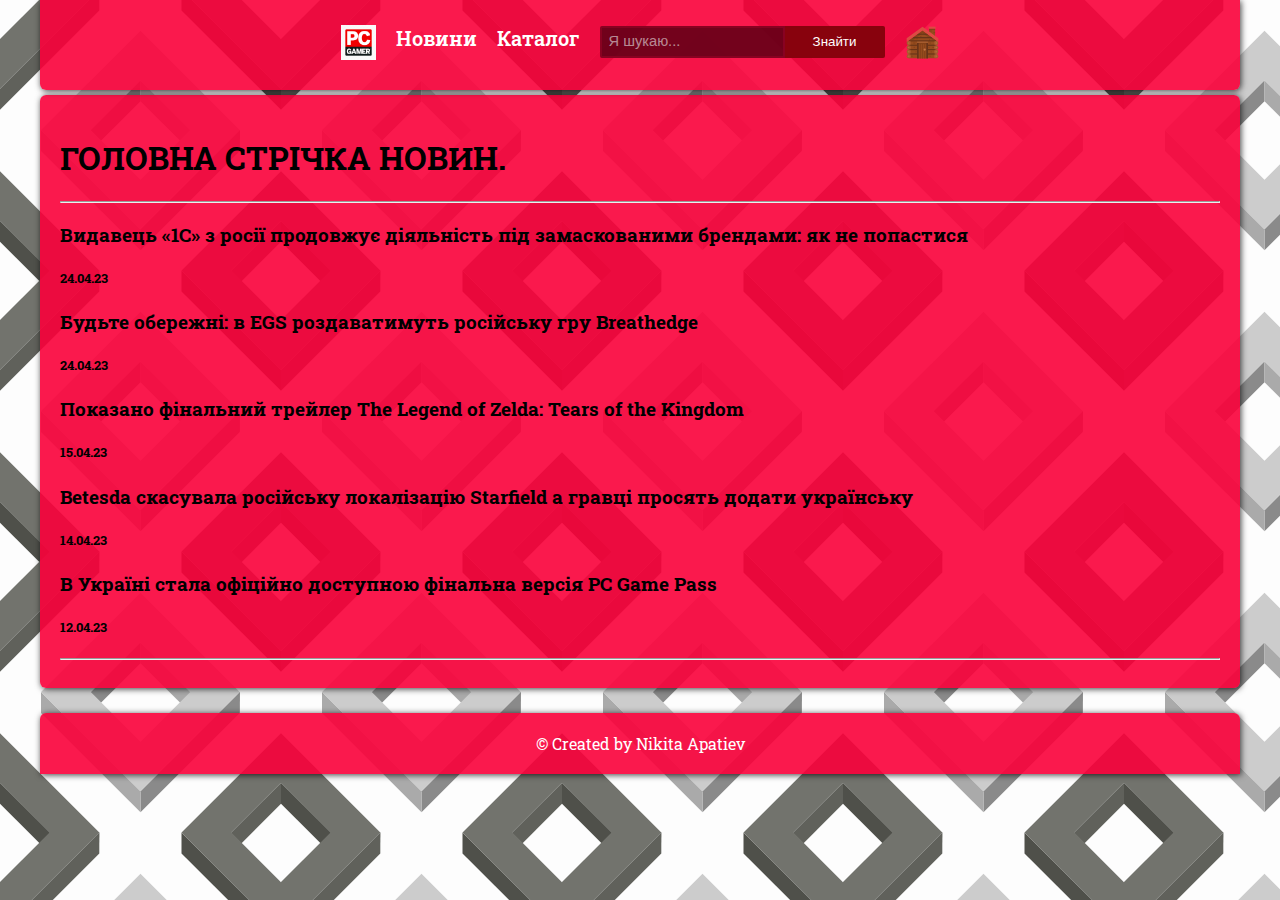
<file: news.html>
<!DOCTYPE html>
<html>
  <head>
    <meta charset="UTF-8">
    <title>Інтернет-магазин «PC-GAMER»</title>
    <link rel="preconnect" href="https://fonts.googleapis.com">
    <link rel="preconnect" href="https://fonts.gstatic.com" crossorigin>
    <link href="https://fonts.googleapis.com/css2?family=Roboto+Slab:wght@100;200;300;400;500;600;700;800;900&display=swap" rel="stylesheet">
    <link rel="stylesheet" href="style/styles.css">
    <link rel="icon" href="images/logo.png" type="image/png">
    <script src="js/news.js" defer></script>
    <script src="js/back_to_top.js" async></script>
    <script src="js/ad.js" async></script>
    <script src="js/sub.js" async></script>
  </head>
  <body>
    <header>
      <nav>
        <ul class="horizontal-list">
            <li class="nav_check"><a href="index.html"><img src="images/logo.png" alt="Головна" title="Головна" height="35px" min-height="25px"></a></li>
            <li class="nav_check"><a href="news.html" alt="Новини" title="Новини">Новини</a></li>
            <li class="nav_check"><a href="#" alt="Каталог" title="Каталог">Каталог</a></li>
            <li><input type="text" alt="Пошук" title="Що хочете знайти?" placeholder="Я шукаю..." id="filter-input"><button class="nav_search" id="filter-button">Знайти</button></li>
            <li class="nav_check"><a href="#"><img src="images/log_in.svg" alt="Увійти" title="Увійти" height="35px" min-height="25px"></a></li>
        </ul>
      </nav>
    </header>
    <div id="cart" class="cart">
      <h2>Кошик</h2>
      <div id="cart-list" class="cart-list"></div>
      <div class="cart-options">
        <button id="close-cart" class="exit-cart">✖</button>
        <button id="cart-sort" class="btn-primary">Сортувати за назвою</button>
        <button id="cart-sort-price" class="btn-primary">Сортувати по ціні</button>
        <div class="cont-total">
          <div id="cart-total">0.00 ₴</div>
          <button id="checkout-button" class="btn-primary">Оформити замовлення</button>
        </div>
      </div>
    </div>
    <main>
        <article id="news-lenta">
        <h1>ГОЛОВНА СТРІЧКА НОВИН.</h1>
        <hr />
        <h3>Видавець «1С» з росії продовжує діяльність під замаскованими брендами: як не попастися</h3>
        <h5>24.04.23</h5>
        <h3>Будьте обережні: в EGS роздаватимуть російську гру Breathedge</h3>
        <h5>24.04.23</h5>
        <h3>Показано фінальний трейлер The Legend of Zelda: Tears of the Kingdom</h3>
        <h5>15.04.23</h5>
        <h3>Betesda скасувала російську локалізацію Starfield а гравці просять додати українську</h3>
        <h5>14.04.23</h5>
        <h3>В Україні стала офіційно доступною фінальна версія PC Game Pass</h3>
        <h5>12.04.23</h5>
        <hr />
        </article>
        <button id="back-to-top-btn" onclick="scrollToTop()">▲</button>
    </main>
    <footer>
      © Created by Nikita Apatiev
    </footer>
    <div id="sub"></div>
  </body>
</html>
</file>
<file: style/styles.css>
* {
  box-sizing: border-box;
}

body {
  display: flex;
  flex-direction: column;
  align-items: center;
  scroll-behavior: smooth;
  min-height: 100vh;
  margin: 0;
  margin-left: 5px;
  margin-right: 5px;
  color: white;
  font-family: 'Roboto Slab', serif;
  background-color: #FDFDFD;
  background-image: url("data:image/svg+xml,%3Csvg xmlns='http://www.w3.org/2000/svg' width='281' height='281' viewBox='0 0 200 200'%3E%3Cg %3E%3Cpolygon fill='%238a8a8a' points='100 57.1 64 93.1 71.5 100.6 100 72.1'/%3E%3Cpolygon fill='%23aaaaaa' points='100 57.1 100 72.1 128.6 100.6 136.1 93.1'/%3E%3Cpolygon fill='%238a8a8a' points='100 163.2 100 178.2 170.7 107.5 170.8 92.4'/%3E%3Cpolygon fill='%23aaaaaa' points='100 163.2 29.2 92.5 29.2 107.5 100 178.2'/%3E%3Cpath fill='%23CCCCCC' d='M100 21.8L29.2 92.5l70.7 70.7l70.7-70.7L100 21.8z M100 127.9L64.6 92.5L100 57.1l35.4 35.4L100 127.9z'/%3E%3Cpolygon fill='%234f504a' points='0 157.1 0 172.1 28.6 200.6 36.1 193.1'/%3E%3Cpolygon fill='%2360615b' points='70.7 200 70.8 192.4 63.2 200'/%3E%3Cpolygon fill='%2372736D' points='27.8 200 63.2 200 70.7 192.5 0 121.8 0 157.2 35.3 192.5'/%3E%3Cpolygon fill='%2360615b' points='200 157.1 164 193.1 171.5 200.6 200 172.1'/%3E%3Cpolygon fill='%234f504a' points='136.7 200 129.2 192.5 129.2 200'/%3E%3Cpolygon fill='%2372736D' points='172.1 200 164.6 192.5 200 157.1 200 157.2 200 121.8 200 121.8 129.2 192.5 136.7 200'/%3E%3Cpolygon fill='%234f504a' points='129.2 0 129.2 7.5 200 78.2 200 63.2 136.7 0'/%3E%3Cpolygon fill='%2372736D' points='200 27.8 200 27.9 172.1 0 136.7 0 200 63.2 200 63.2'/%3E%3Cpolygon fill='%2360615b' points='63.2 0 0 63.2 0 78.2 70.7 7.5 70.7 0'/%3E%3Cpolygon fill='%2372736D' points='0 63.2 63.2 0 27.8 0 0 27.8'/%3E%3C/g%3E%3C/svg%3E"); 
}

header {
  width: 100%;
  max-width: 1200px;
  padding: 5px 20px;
  margin: 0 auto;
  font-size: 20px;
  font-weight: 600;
  background-color: rgba(249, 0, 58, 0.9);
  border-bottom-left-radius: 6px;
  border-bottom-right-radius: 6px;
  box-shadow: 1px 1px 6px rgba(0, 0, 0, 0.75);
  z-index: 4;
}

main {
  width: 100%;
  max-width: 1200px;
  margin: 5px 20px;
  padding: 20px;
  background-color: rgba(249, 0, 58, 0.9);
  border-radius: 6px;
  color: black;
  box-shadow: 1px 1px 6px rgba(0, 0, 0, 0.75);
}

footer {
  width: 100%;
  max-width: 1200px;
  display: flex;
  align-items: center;
  justify-content: center;
  margin: 20px;
  margin-bottom: 0px;
  padding: 20px;
  background-color: rgba(249, 0, 58, 0.9);
  border-top-left-radius: 6px;
  border-top-right-radius: 6px;
  box-shadow: 1px 1px 6px rgba(0, 0, 0, 0.75);
}

.horizontal-list {
  display: flex;
  justify-content: center;
  padding: 0;
  gap: 20px;
}

li,
a {
  color: white;
  list-style-type: none;
  text-decoration: none;
  transition: linear .25s;
}

.nav_check {
  transition: linear .25s;
}

.nav_check:hover {
  transform: scale(1.1);
}

input::placeholder {
  color: rgba(231, 231, 231, 0.6);
  font-size: 1.1em;
  padding-left: 5px;
}

input[type="text"],
textarea {
  border-top-left-radius: 2px;
  border-bottom-left-radius: 2px;
  width: auto;
  height: 32px;
  border-style: solid;
  border-color: rgb(136, 2, 33);
  background-color: rgba(100, 0, 23, 0.9);
  color: white;

}

button {
  border-top-right-radius: 2px;
  border-bottom-right-radius: 2px;
  height: 32px;
  width: 100px;
  color: white;
  background-color: rgb(136, 2, 13);
  transition: linear .25s;
  border-style: none;
}

button:hover {
  transform: scale(1.04);
  background-color: rgba(255, 37, 66, 0.9);
}

a:hover {
  color: rgba(69, 36, 41, 0.8);
}

.card {
  display: flex;
  flex-direction: column;
  justify-content: center;
  align-items: center;
  padding: 15px;
  background-color: rgb(255, 228, 228);
  word-break: break-word;
  position: relative;
  z-index: 2;
}

.card:hover {
  z-index: 3;
  transform: scale(.96);
}

.card-text {
  font-size: 0.95em;
}

.card img {
  max-width: 80%;
  height: auto;
  margin-bottom: 10px;
  border-radius: 2px;
}

#card-grid {
  display: grid;
  grid-template-columns: repeat(5, 1fr);
  grid-gap: 2px;
}

.card-body {
  width: 100%;
}

.cont-title {
  overflow: hidden;
  text-overflow: ellipsis;
  height: 150px;
  min-height: 100px;
}

.card-title {
  padding-left: 1em;
  font-size: 0.9em;
  max-height: 100px;
  overflow: hidden;
}

.cost-buy {
  display: flex;
  flex-direction: row;
  gap: 12px;
  align-items: center;
}

.btn {
  background-color: rgb(136, 2, 18);
  width: auto;
  /* border: 1px solid white; */
}

.overlay {
  position: absolute;
  left: 0;
  right: 0;
  height: 0;
  opacity: 0;
  color: rgba(26, 25, 25, 0.849);
  font-weight: 500;
  background-color: rgb(250, 250, 250);
  padding: 1em;
  overflow: hidden;
  z-index: 3;
}

.card:hover .overlay {
  bottom: auto;
  height: auto;
  opacity: 1;
}



@media (max-width: 1200px) or (max-device-width: 1200px) {
  #card-grid {
    grid-template-columns: repeat(4, 1fr);
  }

  .card-text {
    font-size: 1.1em;
  }
  .overlay {
    font-size: 0.9em;
  }
}

@media (max-width: 1000px) or (max-device-width: 1000px) {
  #card-grid {
    grid-template-columns: repeat(3, 1fr);
  }

  .card-text {
    font-size: 1.15em;
  }

  .card-title {
    font-size: 1em;
  }

  .cost-buy {
    flex-direction: column;
  }

  .btn {
    width: 95%;
    height: 50px;
    font-size: 1.2em;
    margin-bottom: 1.5em;
  }

  .overlay {
    font-size: 0.85em;
  }
}

@media (max-width: 700px) or (max-device-width: 860px) {
  #card-grid {
    grid-template-columns: repeat(2, 1fr);
  }

  .nav_search {
    display: none;
  }

  .card-text {
    font-size: 1.4em;
  }

  .card-title {
    font-size: 1.1em;
  }

  .btn {
    width: 85%;
    font-size: 1em;
    height: 70px;
  }
  .overlay {
    font-size: 0.7em;
  }
}

@media (max-width: 600px) or (max-device-width: 600px) {
  #card-grid {
    grid-template-columns: 1fr;
  }

  .card-text {
    font-size: 1.9em;
  }

  .card-title {
    font-size: 1.5em;
  }

  .btn {
    width: 80%;
    font-size: 2em;
    height: 70px;
  }

  .overlay {
    font-size: 0.8em;
  }
}

.outer_button {
  display: flex;
  flex-direction: row-reverse;
  margin: 50px 20px 20px 20px;
}

.button_add {
  font-weight: 700;
  width: 150px;
  height: 40px;
  border-radius: 2px;
}

#back-to-top-btn {
  display: none;
  position: fixed;
  bottom: 20px;
  right: 20px;
  z-index: 9999;
  font-size: 16px;
  background-color: rgba(255, 37, 77, 0.6);
  color: white;
  border: none;
  outline: none;
  cursor: pointer;
  width: 45px;
  height: 50px;
  border-radius: 20px;
  transition: linear .25s all;
}

#back-to-top-btn:hover {
  transform: scale(1.04);
  background-color: rgba(255, 37, 70, 0.9);
}

::-webkit-scrollbar {
  width: 12px;
}

::-webkit-scrollbar-track {
  background: rgba(100, 0, 20, 0.5);
}

::-webkit-scrollbar-thumb {
  background: rgba(180, 45, 63, 0.61);
  border-radius: 6px;
}

::-webkit-scrollbar-thumb:hover {
  background: rgba(255, 37, 77, 0.9);
}

.filter_container {
  background-color: rgba(151, 22, 46, 0.8);
  padding: 25px;
  margin-bottom: 10px;
  border-radius: 6px;
  box-shadow: -1px -1px 4px rgba(0, 0, 0, 0.3);
}

.cont-sub {
  position: fixed;
  bottom: 0;
  left: 0;
  width: 100%;
  display: flex;
  flex-direction: column;
  z-index: 9998;
  border-radius: 0;
}

.cont-inner-sub {
  background: rgb(100, 0, 18);
  padding: 20px;
  box-shadow: 0 0 10px rgba(0, 0, 0, 0.5);
  text-align: center;
}

.sub-btn {
  margin: 10px;
  border-radius: 6px;
}

.ad-overlay {
  position: fixed;
  top: 0;
  left: 0;
  right: 0;
  bottom: 0;
  background-color: rgba(0, 0, 0, 0.8);
  z-index: 999999;
  overflow: hidden;
}

.ad-content {
  position: absolute;
  top: 50%;
  left: 50%;
  transform: translate(-50%, -50%);
  width: 80%;
  height: 100%;
  display: flex;
  flex-direction: column;
  align-items: center;
  justify-content: center;
}

.ad-image-container {
  display: flex;
  flex-direction: column;
  align-items: center;
  justify-content: center;
  position: relative;
  margin-top: 5%;
}

.ad-image {
  width: 100%;
}

.ad-text {
  position: absolute;
  top: 0;
  left: 0;
  right: 0;
  height: 30px;
  color: yellow;
  background-color: rgba(255, 37, 81, 0.9);
  display: flex;
  align-items: center;
  justify-content: center;
  font-size: 24px;
  font-weight: bold;
  text-transform: uppercase;
}

.ad-close-button {
  position: absolute;
  top: 5px;
  right: 5px;
  width: 20px;
  height: 20px;
  font-weight: 600;
  background-color: yellow;
  border-radius: 6px;
  color: black;
  display: none;
}

.cart {
  position: fixed;
  top: 50%;
  left: 50%;
  transform: translate(-50%, -50%);
  background-color: rgb(255, 228, 228);
  border-radius: 10px;
  z-index: 999;
  display: none;
  flex-direction: column;
  padding: 2em;
  width: 70%;
  height: 90%;
}

.btn-primary {
  font-size: 1em;
  height: auto;
  width: auto;
  padding: 1em;
  border-radius: 6px;
}

#cart-total {
  font-weight: 600;
}

.cart-options {
  display: flex;
  flex-direction: row;
  justify-content: center;
  align-items: center;
  margin-top: auto;
  gap: 20px;
  padding-top: 2em;
}

.exit-cart {
  position: absolute;
  top: 0;
  right: 0;
  margin: 15px;
  width: auto;
  font-size: 1.5em;
  background-color: rgba(255, 255, 255, 0);
}

.exit-cart:hover {
  background-color: rgba(255, 255, 255, 0);
  transform: scale(1.2);
}

.cart-list {
  max-height: 90%;
  /* Максимальная высота контейнера */
  overflow-y: auto;
  /* Добавляем прокрутку при необходимости */
}


.cart-item {
  display: flex;
  align-items: center;
  margin-bottom: 1rem;
  border: 1px solid #ddd;
  padding: 1rem;
  border-radius: 4px;
}

.cart-item img {
  max-width: 100px;
  margin-right: 1rem;
}

.cart-item .cart-item-info {
  flex: 1;
}

.cart-item .cart-item-title {
  font-size: 1.2rem;
  font-weight: bold;
  margin-bottom: 0.5rem;
}

.cart-item .cart-item-price {
  font-size: 1rem;
  margin-bottom: 0.5rem;
}

.cart-item .cart-item-quantity {
  font-size: 1rem;
  margin-bottom: 0.5rem;
}

.cart-item .cart-item-remove {
  color: white;
  font-size: 1rem;
  margin-left: auto;
  cursor: pointer;
}

.no-scroll {
  overflow: hidden;
}

.cont-total {
  padding: 20px;
  background-color: rgba(255, 255, 255, 0.1);
  border-radius: 6px;
}

#count-cart {
  color:rgb(253, 253, 253);
}

.decrease-quantity, .increase-quantity {
  height: auto;
  width: auto;
  margin: 5px;
  padding-top: 2px;
}

.news-item {
  position: relative;
  font-size: 1.3em;
}

.news-img {
  max-width: 1000px;
  width: auto;
}



/* Стили для модального окна */
.modal {
  display: none;
  position: fixed;
  z-index: 1000;
  left: 0;
  top: 0;
  width: 100vh;
  height: auto;
  overflow: auto;
  background-color: rgb(255, 255, 255);
}

/* Стили для содержимого модального окна */
.modal-content {
  display: flex;
  justify-content: center;
  /* align-items: center; */
  margin: auto;
  padding: 20px;
  border: 1px solid rgba(0, 0, 0, 0);
  width: 100%;
  background-color: #ffffff;
}

/* Стили для кнопки закрытия модального окна */
.close {
  position: absolute;
  top: 10px;
  right: 10px;
  font-size: 28px;
  font-weight: bold;
  color: #b1b1b1;
}

.close:hover,
.close:focus {
  color: black;
  text-decoration: none;
  cursor: pointer;
}

.menu-column {
  display: flex;
  flex-direction: column;
  gap: 5px;
}
</file>
